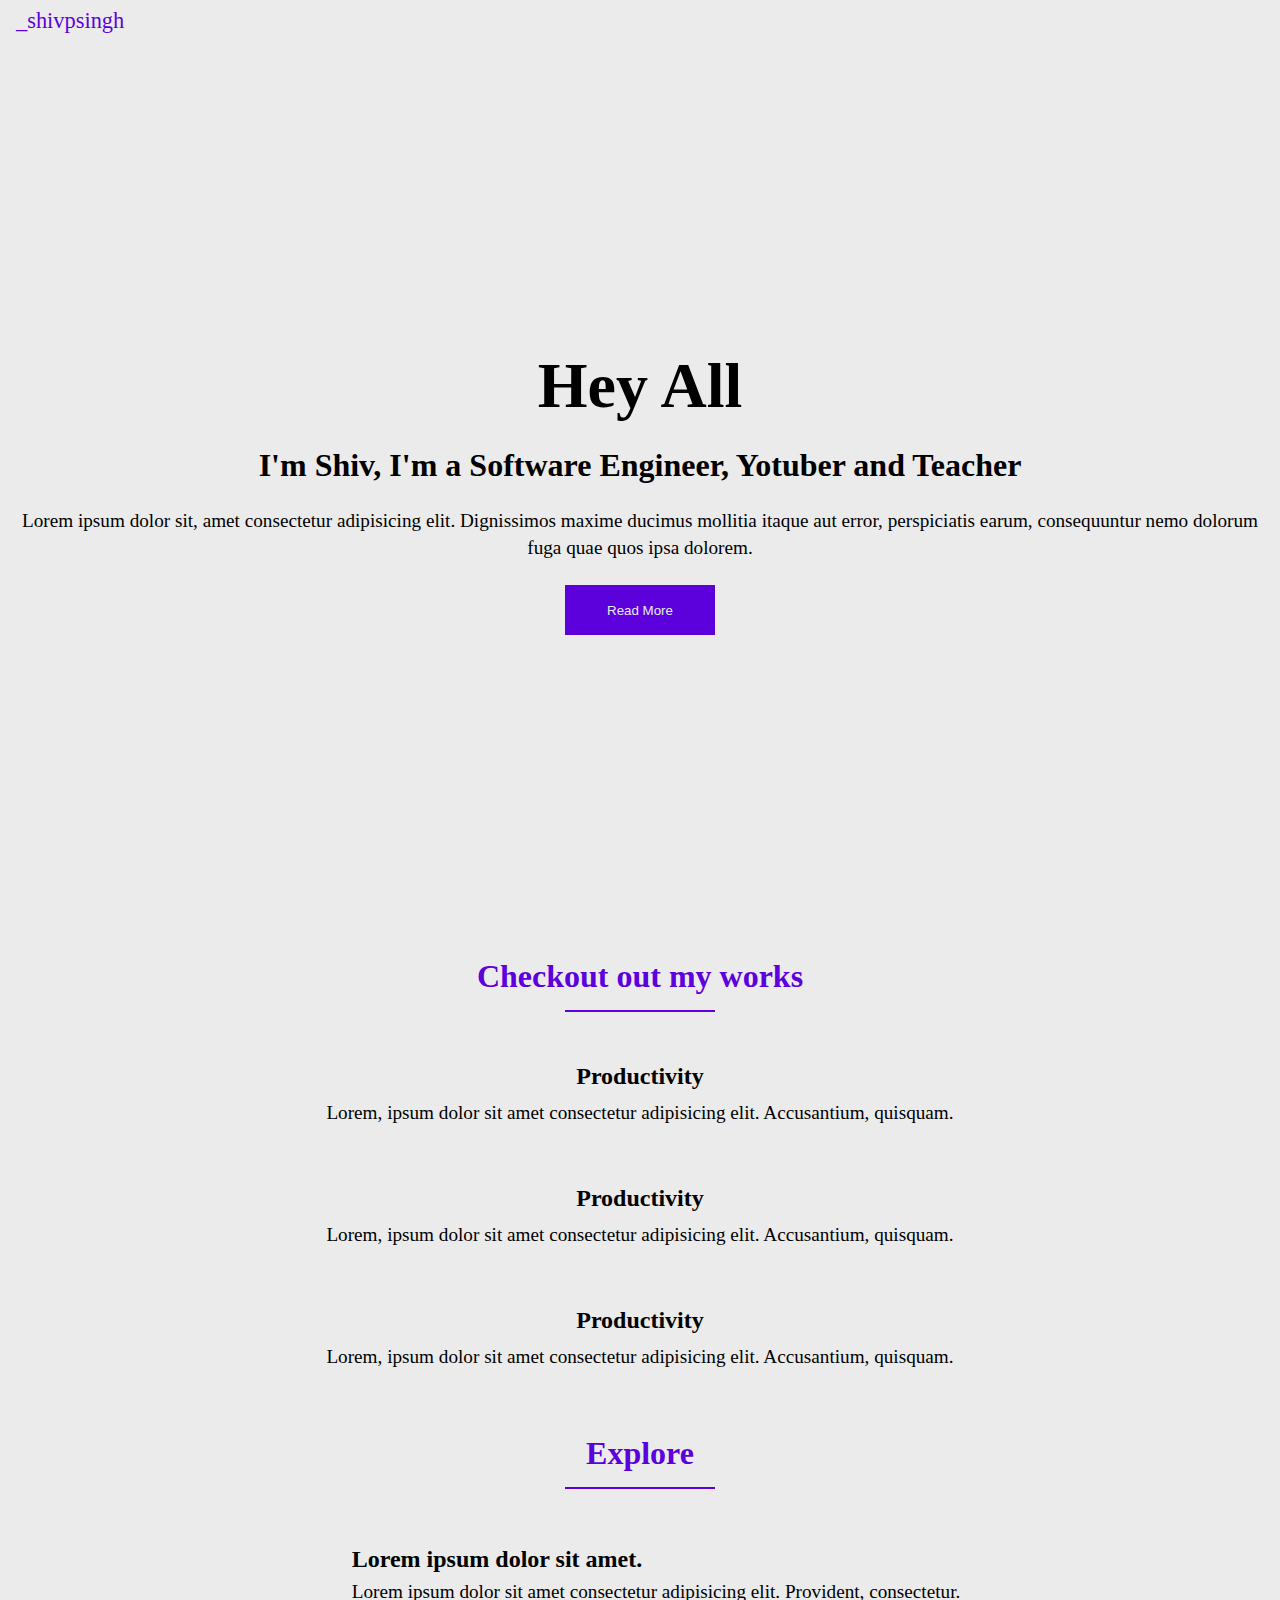
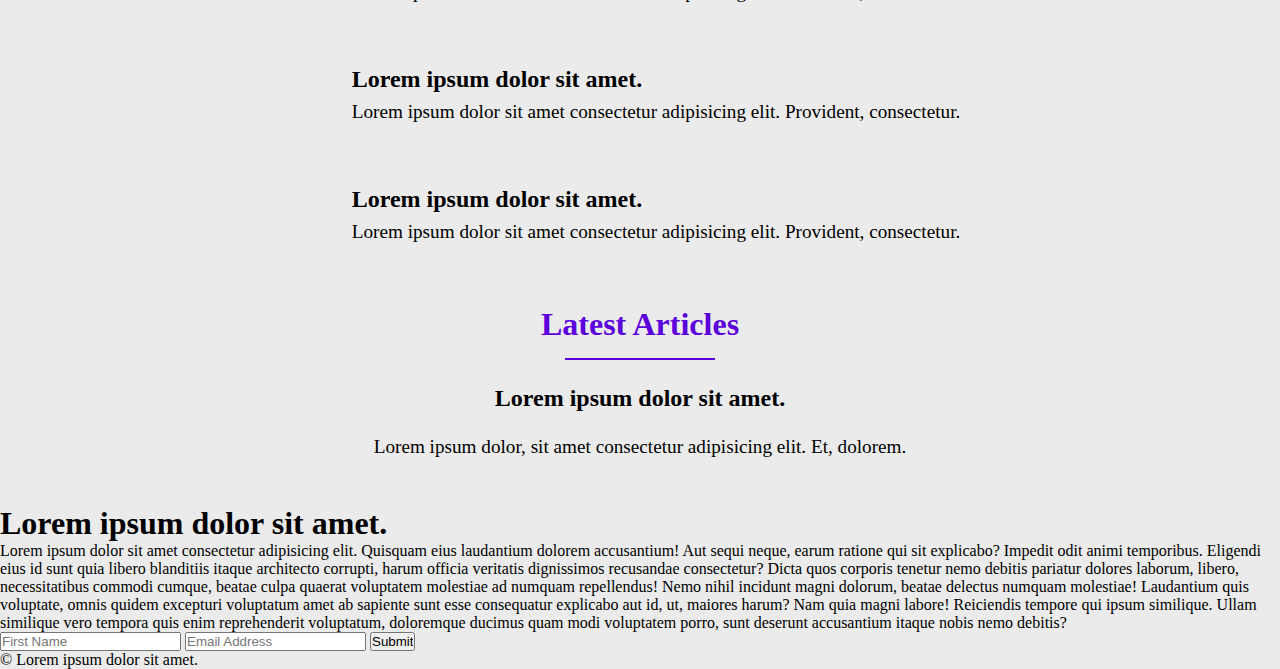
<file: index.html>
<!DOCTYPE html>
<html lang="en">
<head>
    <meta charset="UTF-8">
    <meta http-equiv="X-UA-Compatible" content="IE=edge">
    <meta name="viewport" content="width=device-width, initial-scale=1.0">

    <!-- Link CSS -->
    <link rel="stylesheet" href="https://cdnjs.cloudflare.com/ajax/libs/font-awesome/5.15.3/css/all.min.css" integrity="sha512-iBBXm8fW90+nuLcSKlbmrPcLa0OT92xO1BIsZ+ywDWZCvqsWgccV3gFoRBv0z+8dLJgyAHIhR35VZc2oM/gI1w==" crossorigin="anonymous" referrerpolicy="no-referrer" />
    <link rel="stylesheet" href="css/index.css">

    <!-- Link JavaScript -->
    <script src="js/index.js"></script>

    <!-- Title -->
    <title>Shiv Pratap Singh</title>
</head>
<body>
    <header>
        <div class="nav__bar">
            <div class="logo">
                <span>_shivpsingh</span>
            </div>
            <div class="nav__items">
                <div class="nav__item-mob">
                    <i class="fas fa-bars"></i>
                </div>
                <div class="nav__item-desk">
                    <ul>
                        <li>
                            <a href="#about">About</a>
                        </li>
                        <li>
                            <a href="#about">Articles</a>
                        </li>
                        <li>
                            <a href="#about">Notes</a>
                        </li>
                        <li>
                            <a href="#about">Friends</a>
                        </li>
                    </ul>
                </div>
            </div>
        </div>
        <div class="hero__space">
            <div class="hero__content">
                <h1>Hey All</h1>
                <h3>I'm Shiv, I'm a Software Engineer, Yotuber and Teacher</h3>
                <p>Lorem ipsum dolor sit, amet consectetur adipisicing elit. Dignissimos maxime ducimus mollitia itaque aut error, perspiciatis earum, consequuntur nemo dolorum fuga quae quos ipsa dolorem.</p>
                <button class="hero__content-cta">Read More</button>
            </div>
            <div class="hero__item">

            </div>
        </div>
    </header>
    <section class="work__section">
        <h1 class="sub__section underline">Checkout out my works</h1>
        <div class="work__card">
            <div class="work__card-ico">
                <i class="fab fa-algolia"></i>
            </div>
            <h1 class="work__title">Productivity</h1>
            <p class="work__desc">
                Lorem, ipsum dolor sit amet consectetur adipisicing elit. Accusantium, quisquam.
            </p>
        </div>
        <div class="work__card">
            <div class="work__card-ico">
                <i class="fab fa-algolia"></i>
            </div>
            <h1 class="work__title">Productivity</h1>
            <p class="work__desc">
                Lorem, ipsum dolor sit amet consectetur adipisicing elit. Accusantium, quisquam.
            </p>
        </div>
        <div class="work__card">
            <div class="work__card-ico">
                <i class="fab fa-algolia"></i>
            </div>
            <h1 class="work__title">Productivity</h1>
            <p class="work__desc">
                Lorem, ipsum dolor sit amet consectetur adipisicing elit. Accusantium, quisquam.
            </p>
        </div>
    </section>
    <section class="more__content">
        <h1 class="sub__section underline">Explore</h1>
        <div class="explore">
            <div class="explore__card">
                <div class="explore__card-left">
                    <i class="fab fa-algolia"></i>
                </div>
                <div class="explore__card-right">
                    <h1 class="explore__card-title">Lorem ipsum dolor sit amet.</h1>
                    <p class="explore__card-desc">Lorem ipsum dolor sit amet consectetur adipisicing elit. Provident, consectetur.</p>
                </div>
            </div>
            <div class="explore__card">
                <div class="explore__card-left">
                    <i class="fab fa-algolia"></i>
                </div>
                <div class="explore__card-right">
                    <h1 class="explore__card-title">Lorem ipsum dolor sit amet.</h1>
                    <p class="explore__card-desc">Lorem ipsum dolor sit amet consectetur adipisicing elit. Provident, consectetur.</p>
                </div>
            </div>
            <div class="explore__card">
                <div class="explore__card-left">
                    <i class="fab fa-algolia"></i>
                </div>
                <div class="explore__card-right">
                    <h1 class="explore__card-title">Lorem ipsum dolor sit amet.</h1>
                    <p class="explore__card-desc">Lorem ipsum dolor sit amet consectetur adipisicing elit. Provident, consectetur.</p>
                </div>
            </div>
        </div>
        <div class="latest">
            <h1 class="sub__section underline">Latest Articles</h1>
            <div class="latest__content">
                <h1 class="latest__content-title">Lorem ipsum dolor sit amet.</h1>
                <p class="latest__content-desc">Lorem ipsum dolor, sit amet consectetur adipisicing elit. Et, dolorem.</p>
            </div>
        </div>
    </section>
    <section class="wrapup__section">
        <div class="wrapup__content">
            <h1 class="wrapup__content-title">Lorem ipsum dolor sit amet.</h1>
            <p class="wrapup__content-desc">Lorem ipsum dolor sit amet consectetur adipisicing elit. Quisquam eius laudantium dolorem accusantium! Aut sequi neque, earum ratione qui sit explicabo? Impedit odit animi temporibus. Eligendi eius id sunt quia libero blanditiis itaque architecto corrupti, harum officia veritatis dignissimos recusandae consectetur? Dicta quos corporis tenetur nemo debitis pariatur dolores laborum, libero, necessitatibus commodi cumque, beatae culpa quaerat voluptatem molestiae ad numquam repellendus! Nemo nihil incidunt magni dolorum, beatae delectus numquam molestiae! Laudantium quis voluptate, omnis quidem excepturi voluptatum amet ab sapiente sunt esse consequatur explicabo aut id, ut, maiores harum? Nam quia magni labore! Reiciendis tempore qui ipsum similique. Ullam similique vero tempora quis enim reprehenderit voluptatum, doloremque ducimus quam modi voluptatem porro, sunt deserunt accusantium itaque nobis nemo debitis?</p>
        </div>
        <div class="wrapup__form">
            <form action="#">
                <label for="name"></label>
                <input class="form__inp" id="name" name="name" type="text" placeholder="First Name">
                <label for="email"></label>
                <input class="form__inp" id="email" name="email" type="email" placeholder="Email Address">
                <label for="submit"></label>
                <input class="form__inp" id="submit" name="submit" type="submit" placeholder="Suscribe">
            </form>
        </div>
    </section>
    <footer class="final__section">
        <p>&copy; Lorem ipsum dolor sit amet.</p>
        <div class="social__icons">
            <i class="fab fa-youtube"></i>
            <i class="fab fa-facebook-square"></i>
            <i class="fab fa-twitter"></i>
            <i class="fab fa-github"></i>
            <i class="fab fa-linkedin"></i>
        </div>
    </footer>
</body>
</html>
</file>
<file: css/index.css>
/* Imports */
@import url('https://fonts.googleapis.com/css2?family=Montserrat:ital,wght@0,100;0,200;0,300;0,400;0,500;0,600;0,700;0,800;0,900;1,100;1,200;1,300;1,400;1,500;1,600;1,700;1,800;1,900&display=swap');

/* Variables */

:root {
    /* Fonts */
    --ff-theme-main: "Montserrat", sans-sarif;

    /* Font Size */
    --fs-theme-default: 16px;

    /* Colors */
    --clr-dark: #09305C;
    --clr-theme-main: #5C01DB;
    --clr-bright: #E6EBEB;
}

/* Resets */

*,
*::after,
*::before {
    margin: 0;
    padding: 0;
    box-sizing: inherit;
}

html {
    box-sizing: border-box;
    font-size: var(--fs-theme-default);
}

/* Body Default */

body {
    max-width: 100vw;
    margin: 0 auto;
    background-color: #ebebeb;
}

/* header */

header {
    width: 100%;
}

.nav__bar {
    display: flex;
    justify-content: space-between;
    padding: 0.5rem 1rem;
    font-size: 1.4rem;
}

.nav__item-desk {
    display: none;
}

.logo span {
    color: var(--clr-theme-main);
}

.hero__space {
    height: 100vh;
    display: flex;
    align-items: center;
}


.hero__content {
    padding: 1rem;
    text-align: center;
    display: flex;
    flex-direction: column;
    align-items: center;
    gap: 1.5rem;
}

.hero__content h1 {
    font-size: 4rem;
}

.hero__content h3 {
    font-size: 2rem;
}

.hero__content p {
    font-size: 1.2rem;
    line-height: 1.4;
}

.hero__content button {
    width: 150px;
    height: 50px;
    border: 0;
    background-color: var(--clr-theme-main);
    color: var(--clr-bright);
}

/* Works */

.work__section {
    display: flex;
    flex-direction: column;
    padding: 1rem;
}

.sub__section {
    color: var(--clr-theme-main);
    text-align: center;
    display: flex;
    flex-direction: column;
    align-items: center;
}

.underline::after {
    content: '';
    display: block;
    width: 150px;
    height: 2px;
    margin-top: 15px;
    margin-bottom: 25px;
    background-color: var(--clr-theme-main);
}

.work__card {
    display: flex;
    flex-direction: column;
    padding: 1rem;
    align-items: center;
    gap: 10px;
    margin-bottom: 1rem;
}

.work__card-ico i {
    font-size: 4rem;
}

.work__title {
    font-size: 1.5rem;
}

.work__desc {
    text-align: center;
    line-height: 1.4;
    font-size: 1.2rem;
}

/* Explore */

.more__content {
    padding: 1rem;
}

.explore {
    display: flex;
    flex-direction: column;
    padding: 1rem;
    gap: 2rem;
    margin-bottom: 1rem;
}

.explore__card {
    display: flex;
    gap: 2rem;
    padding: 1rem;
    align-items: center;
    justify-content: center;
}

.explore__card-left i {
    font-size: 4rem;
}

.explore__card-title {
    font-size: 1.5rem;
}

.explore__card-desc {
    margin-top: .5rem;
    font-size: 1.2rem;
    line-height: 1.1;
}

/* Latest */

.latest {
    margin-bottom: 1rem;
    padding: 1rem;
}

.latest__content {
    display: flex;
    flex-direction: column;
    gap: 1rem;
    align-items: center;
}

.latest__content-title {
    font-size: 1.5rem;
}

.latest__content-desc {
    margin-top: .5rem;
    font-size: 1.2rem;
    line-height: 1.1;
    text-align: center;
}
</file>
